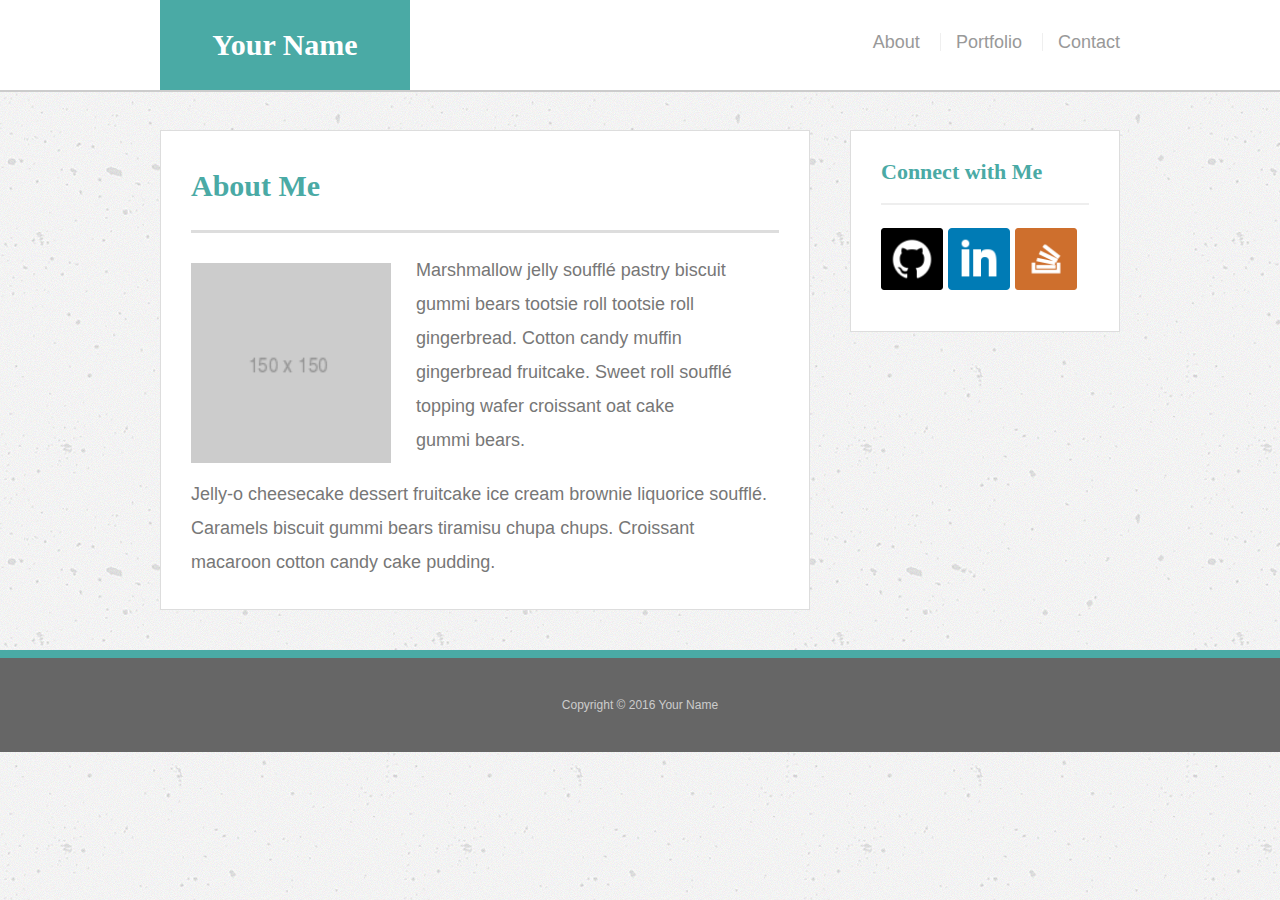
<file: index.html>
<!doctype html>
<html lang="en-us">

<head>
  <meta charset="UTF-8">
  <title>About | Your Name</title>
  <link rel="stylesheet" type="text/css" href="assets/css/reset.css">
  <link rel="stylesheet" type="text/css" href="assets/css/style.css">
  <link rel="stylesheet" media="mediatype and|not|only (media feature)" href="assets/css/style.css">
</head>

<body>

  <header id="masthead">
    <div class="container">
      <a href="index.html" id="logo">Your Name</a>
      <nav>
        <a href="index.html">About</a>
        <a href="portfolio.html">Portfolio</a>
        <a href="contact.html">Contact</a>
      </nav>
    </div>
  </header>

  <div id="main-container" class="container">
    <section class="main-section">
      <h1>About Me</h1>

      <img src="assets/images/placeholder.png" class="auth-image" alt="Your Name">

      <p>Marshmallow jelly souffl&eacute; pastry biscuit gummi bears tootsie roll tootsie roll gingerbread. Cotton candy muffin gingerbread fruitcake. Sweet roll souffl&eacute; topping wafer croissant oat cake gummi&nbsp;bears.</p>

      <p>Jelly-o cheesecake dessert fruitcake ice cream brownie liquorice souffl&eacute;. Caramels biscuit gummi bears tiramisu chupa chups. Croissant macaroon cotton candy cake pudding.</p>

    </section>

    <section class="sidebar">
      <div id="connect">
        <h2>Connect with Me</h2>

        <a href="#"><img src="assets/images/github.png" class="social" alt="GitHub" /></a>
        <a href="#"><img src="assets/images/linkedin.png" class="social" alt="LinkedIn" /></a>
        <a href="#"><img src="assets/images/stackoverflow.png" class="social" alt="Stack Overflow" /></a>
      </div>
    </section>
  </div>

  <footer>
    <div class="container">
      Copyright &copy; 2016 Your Name
    </div>
  </footer>
</body>

</html>
</file>
<file: assets/css/style.css>
@media screen and (max-width: 768px) {
  /* The body's bg color will be #333 */
 p {
  color: red;
 }

  /* The wrapper's width will be 600px */
  .wrapper {
    width: 600px;
  }
}






body {
  font-family: Arial, "Helvetica Neue", Helvetica, sans-serif;
  font-size: 18px;
  line-height: 34px;
  color: #777;
  background: url("../images/concrete-texture.png");
}

* {
  box-sizing: border-box;
}

/* general */

.container {
  width: 100%;
  max-width: 960px;
  margin: 0 auto;
  clear: both;
}

h1,
h2,
h3,
p {
  margin-bottom: 20px;
}

p:last-child {
  margin-bottom: 0;
}

h1,
h2,
h3 {
  font-family: Georgia, Times, "Times New Roman", serif;
  font-weight: 700;
  color: #4aaaa5;
}

h1 {
  padding-bottom: 20px;
  font-size: 30px;
  line-height: 49px;
  border-bottom: 3px solid #ddd;
}

h2,
h3 {
  font-size: 22px;
}

/* header */

#masthead {
  position: fixed;
  z-index: 99;
  width: 100%;
  margin: 0 0 30px;
  overflow: auto;
  color: #fff;
  background: #fff;
  border-bottom: 2px solid #ccc;
}

#logo {
  float: left;
  width: 250px;
  height: 90px;
  font-family: Georgia, Times, "Times New Roman", serif;
  font-size: 30px;
  font-weight: 700;
  line-height: 90px;
  color: #fff;
  text-align: center;
  text-decoration: none;
  background: #4aaaa5;
}

nav {
  float: right;
  margin-top: 25px;
}

nav a {
  display: inline-block;
  padding-left: 15px;
  margin-left: 15px;
  line-height: 18px;
  color: #999;
  text-decoration: none;
  border-left: 1px solid #efefef;
}

nav a:first-child {
  border-left: 0 none;
}

/* footer */

footer {
  padding: 30px 0;
  clear: both;
  font-size: 12px;
  color: #fff;
  color: #ccc;
  text-align: center;
  background: #666;
  border-top: 8px solid #4aaaa5;
}

/* sidebar */

.sidebar {
  float: right;
  width: 100%;
  max-width: 270px;
  padding: 30px;
  margin-bottom: 20px;
  background: #fff;
  border: 1px solid #ddd;
}

h3,
.sidebar h2 {
  padding-bottom: 20px;
  margin-bottom: 15px;
  line-height: 22px;
  border-bottom: 2px solid #eee;
}

.social {
  width: 62px;
  height: 62px;
  margin-top: 8px;
  margin-right: 5px;
}

.social:last-child {
  margin-right: 0;
}

/* main */

#main-container {
  padding-top: 130px;
}

.main-section {
  float: left;
  width: 100%;
  max-width: 650px;
  padding: 30px;
  margin: 0 0 40px;
  background: #fff;
  border: 1px solid #ddd;
}

/* portfolio page */

.work {
  position: relative;
  float: left;
  width: 274px;
  margin: 20px 0 25px;
  overflow: auto;
}

.work:nth-child(even) {
  margin-right: 40px;
}

.work img {
  width: 100%;
  border: 0 none;
  opacity: 0.8;
}

.work h3 {
  position: absolute;
  bottom: 20px;
  width: 100%;
  padding: 15px;
  margin-bottom: 0;
  font-weight: 300;
  line-height: 30px;
  color: #fff;
  text-align: center;
  background: #4aaaa5;
  border-bottom: 0;
}

.auth-image {
  float: left;
  width: 200px;
  height: auto;
  margin-top: 10px;
  margin-right: 25px;
}

/* contact page */

#contact-form ul {
  margin-bottom: 20px;
}

#contact-form li {
  margin-bottom: 10px;
}

label,
input[type=text],
input[type=email],
textarea {
  display: block;
  width: 100%;
}

input[type=text],
input[type=email],
textarea {
  height: 35px;
  padding: 0 10px;
  font-size: 14px;
  border: 1px solid #ddd;
}

textarea {
  height: 200px;
}

input[type=submit] {
  padding: 10px 30px;
  font-size: 18px;
  color: #fff;
  cursor: pointer;
  background: #4aaaa5;
  border: 0 none;
}
</file>
